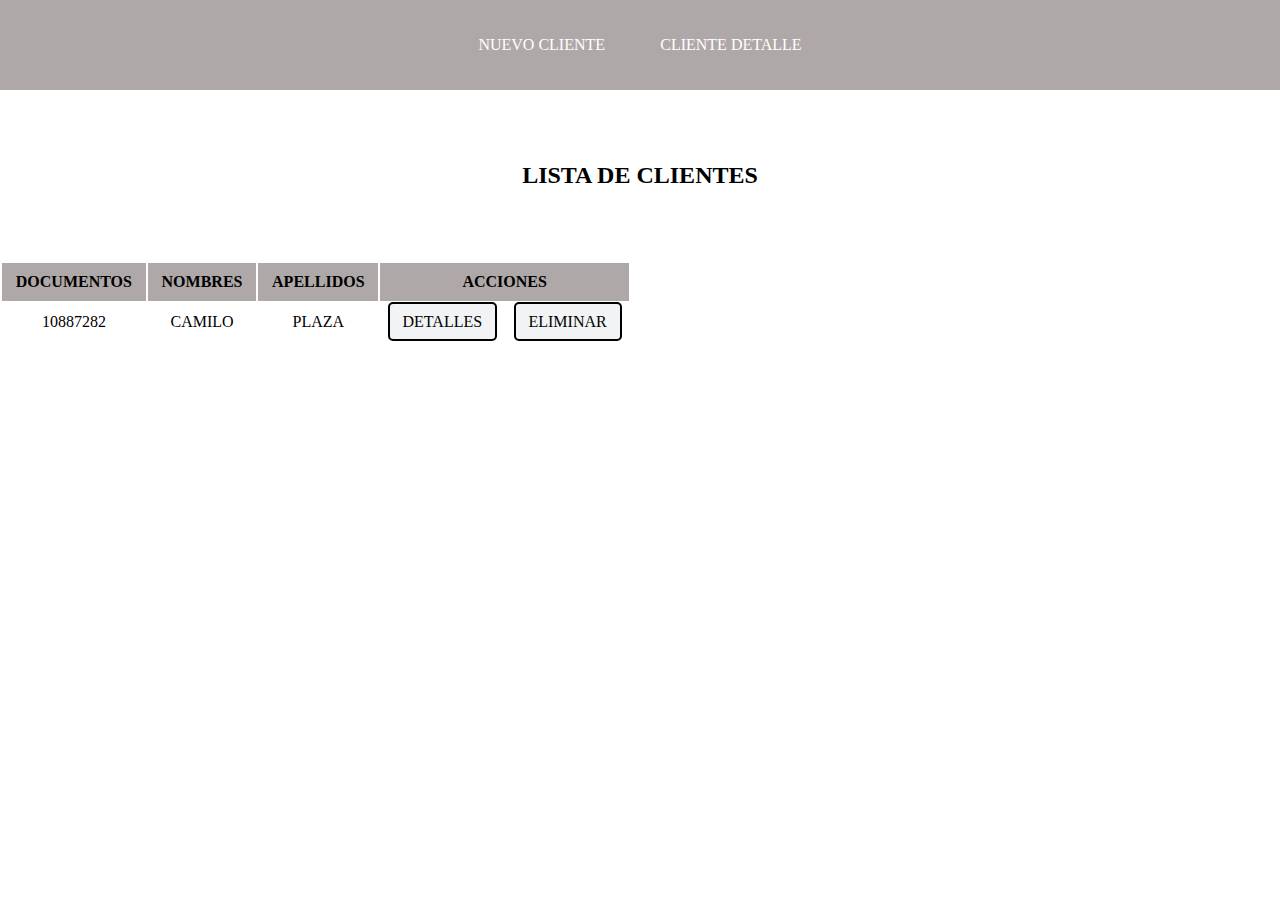
<file: Index.html>
<!DOCTYPE html>
<html lang="en">
    <head>
        <link rel="stylesheet" href="estilo.css" type="text/css" media="screen">
        <meta charset="UTF-8">
        <meta http-equiv="X-UA-Compatible" content="IE=edge">
        <meta name="viewport" content="width=device-width, initial-scale=1.0">
        <title>PAGINA PRINCIPAL</title>

          <ul>
              <li><a href="Nuevo cliente.html">NUEVO CLIENTE</a></li>
              <li><a href="Cliente detalle.html">CLIENTE DETALLE</a></li>
          </ul>

    </head>
        <body>

        <div class="div1">
            <h2>LISTA DE CLIENTES</h2>
            <table id="Tabla">

                <tr class="F1">
              
                  <td><h3>DOCUMENTOS</h3></td>
              
                  <td><h3>NOMBRES</h3></td>
              
                  <td><h3>APELLIDOS</h3></td>

                  <td><h3>ACCIONES</h3></td>
              
                </tr>
              
                <tr>
              
                  <td><p>10887282</p></td>
              
                  <td><p>CAMILO</p></td>
              
                  <td><p>PLAZA</p></td>

                <td class="tdboton">
                    <a id="detalle" class="editar" href = "clientedetalle.html">DETALLES</a>
                    <a class="editar">ELIMINAR</a>
                </td>
                  
              
                </tr>
              
              
              </table>
            
        </div>
            
        </body>
        </html>
</file>
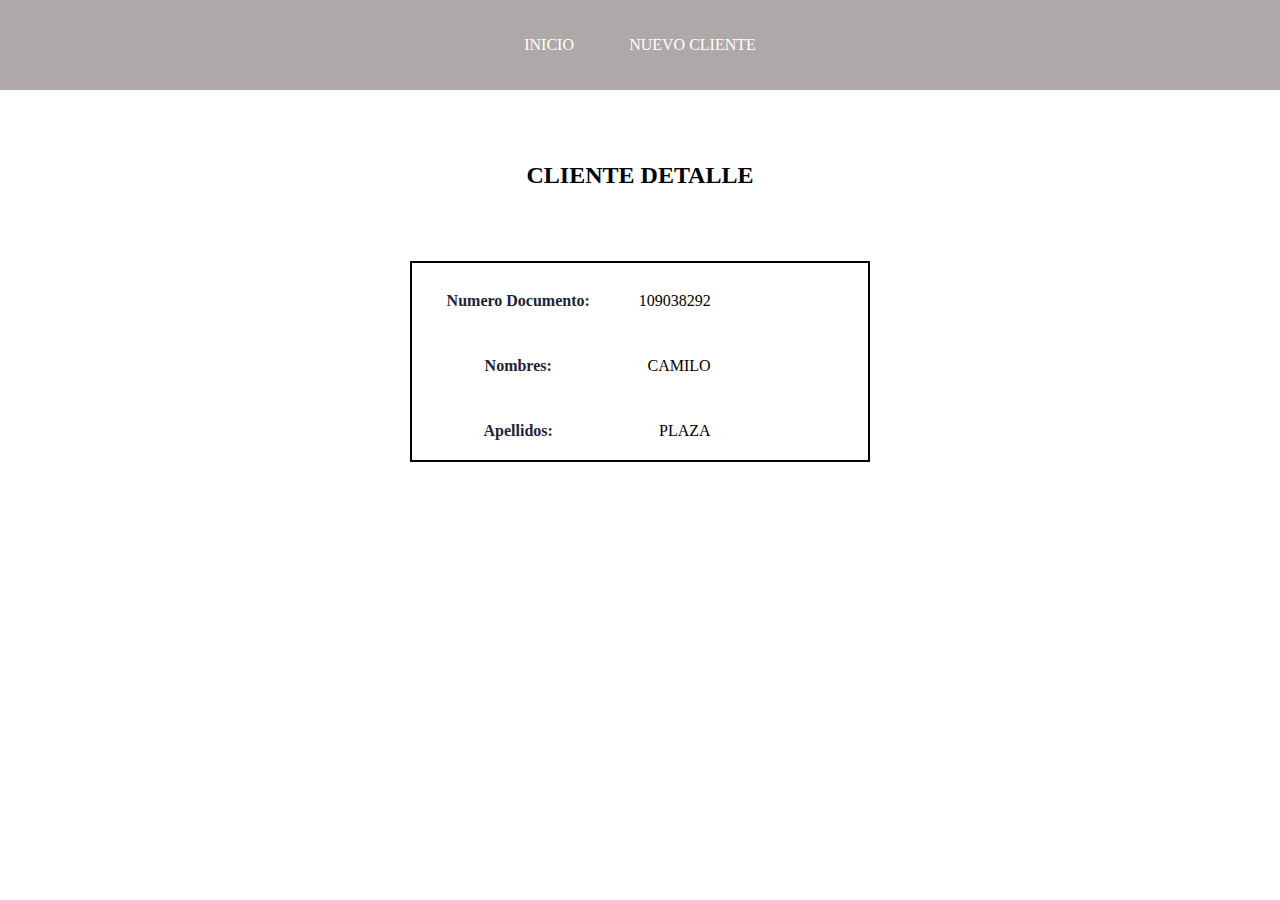
<file: Cliente detalle.html>
<!DOCTYPE html>
<html lang="en">
<head>
    <meta charset="UTF-8">
    <meta http-equiv="X-UA-Compatible" content="IE=edge">
    <meta name="viewport" content="width=device-width, initial-scale=1.0">
    <title>CLIENTE DETALLE</title>
    <link rel="stylesheet" type="text/css" href="Cliented.css" media="screen"/>
    <ul>
        <li><a href = "Index.html">INICIO</a></li>
        <li><a href = "Nuevo cliente.html">NUEVO CLIENTE</a></li>
    </ul>
</head>
<body>
    <div class="div1">
        <h2> CLIENTE DETALLE </h2>
    </div>
    <div class="div2">
        <form method="post" enctype="multipart/form-data">
            <table>
                <tr>
                    <td><label for="name"><b>Numero Documento:</b></label></td>
                    <td><p>109038292</p></td>
                </tr>
                <tr>
                    <td><label for="apellido"><b>Nombres:</b></label></td>
                    <td><p>CAMILO</p></td>
                </tr>
                <tr>
                    <td><label for="identificacion"><b>Apellidos:</b></label></td>
                    <td><p>PLAZA</p></td>
                </tr>
            </table>
        </form>
    </div>
</body>
</html>
</file>
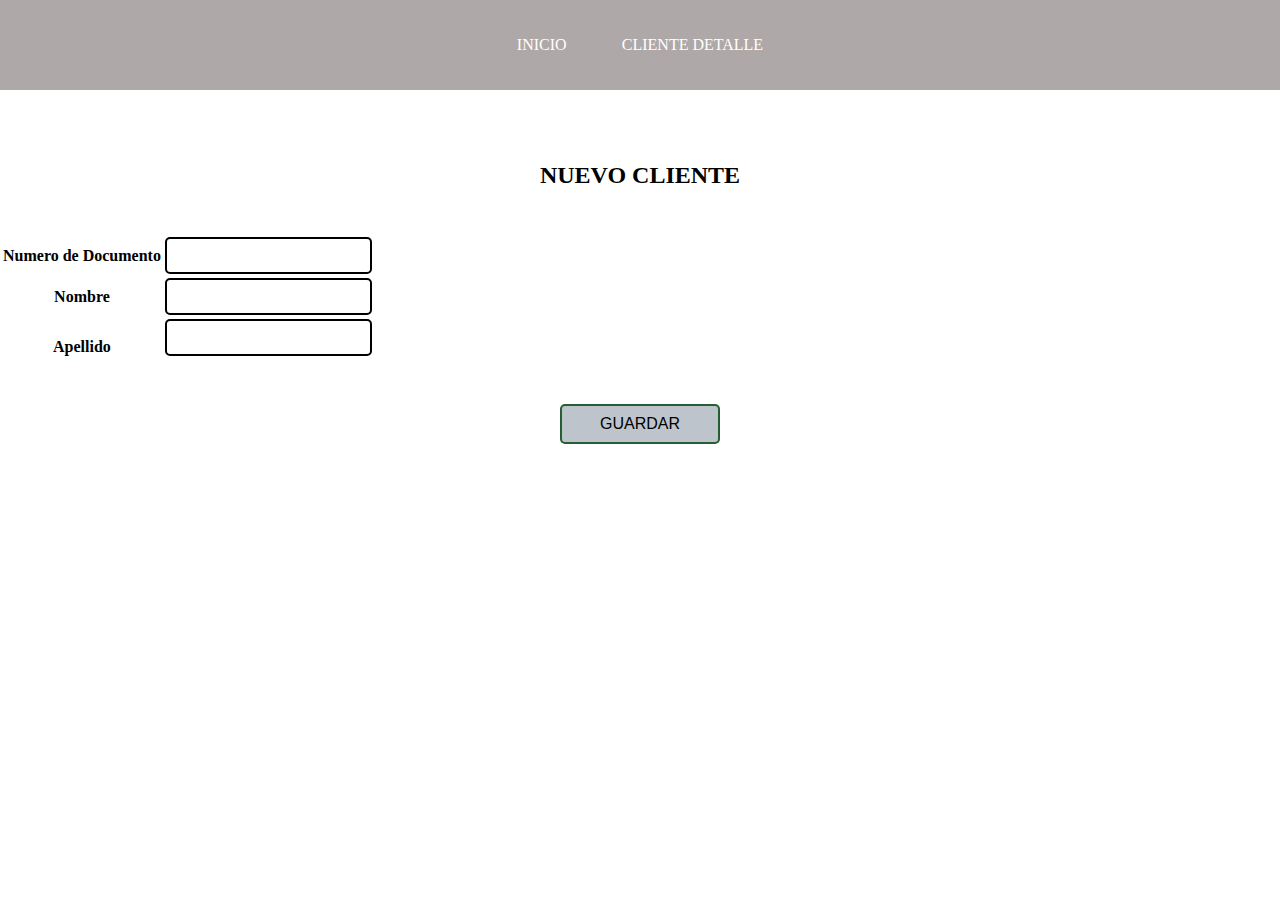
<file: Nuevo cliente.html>
<!DOCTYPE html>
<html>
    <head>
        <link rel="stylesheet" href="estilo nuevoC.css" media="screen" type="text/css">
        <meta charset="UTF-8">
        <meta http-equiv="X-UA-Compatible" content="IE=edge">
        <meta name="viewport" content="width=device-width, initial-scale=1.0">
        <title>NUEVO CLIENTE</title>
        <nav>
            <ul>
                <li><a href="Index.html">INICIO</a></li>
                <li><a href="Cliente detalle.html">CLIENTE DETALLE</a></li>
            </ul>
            </nav>
    </head>
        <body>
    
        <div class="div1">
            <h2> NUEVO CLIENTE </h2>
            <form method="post" enctype="multipart/form-data">
                <table>
                    <tr>
                        <td><label for="name"><b>Numero de Documento</b></label></td>
                        <td><input type="text" name="NC" id="NC"/></td>
                    </tr>
                    <tr>
                        <td><label for="Nombre"><b>Nombre</b></label></td>
                        <td><input type="text" name="Nombre" id="Nombre"/></td>
                    </tr>
                    <tr>
                        <td><label for="Apellido"><b>Apellido</b></label></td>
                        <td><input type="number"/><br/><br></td>
                    </tr>
                </table>
                <input class="boton" type="button" value="GUARDAR"><br/>
            </form>
            
        </div>
            
        </body>
        </html>
</file>
<file: estilo.css>
*{
    margin: 0;
} 

ul {
    background-color: #afa8a8;
    text-align: center;
    padding: 0px;
}

li {
    margin: 0px;
    padding: 4vh 0vw;
    display: inline-block;
}

li:hover {
    background-color: #323233;
}

a {
   
    font-size: medium;
    color: white;
    text-decoration: none;
    padding: 4vh 2vw;
}

h2 {
    padding: 5vh 5vw 8vh;
    color: #000000;
}

h3 {
    font-size: medium;
    color: #000000;
    text-align: center;
    padding: 1vh 1vw;
}

p {
    text-align: center;
    color:rgb(0, 0, 0);
    padding: 1vh 1vw;
}


#tabla {
    margin:auto;
    border-collapse: collapse;
}


.div1 {
    text-align: center;
    margin-top: 3vh;
}

.link {
    font-size: medium;
    color: white;
    text-decoration: none;
    padding: 4vh 2vw;
}

.editar {
    text-decoration: none;
    margin: 0vh 0.5vw;
    padding: 1vh 1vw;
    color: #000000;
    font-size: medium;
    background-color: #f1f3f5;
    border: 2px solid #000000;
    border-radius: 5px;
}

.editar:hover {
    background-color: #cde2fc;
}

.F1 {
    background-color:  #afa8a8;
}


#tabla tr {
    border: 2px solid #000000;
}

#tabla td {
    padding: 1vh 1vw;   
}
</file>
<file: Cliented.css>
*{
    margin: 0;
} 


ul {
    background-color: #afa8a8;
    text-align: center;
    padding: 0px;
}

li {
    margin: 0px;
    padding: 4vh 0vw;
    display: inline-block;
}

li:hover {
    background-color: #323233;
}

a {
    font-size: medium;
    color: white;
    text-decoration: none;
    padding: 4vh 2vw;
}

h2 {
    padding: 5vh;
    color: #000000;
}

p {
    padding: 1vh 1vw;
    text-align: right;
    color: rgb(0, 0, 0);
}



.div1 {
    text-align: center;
    margin-top: 3vh;
}


.div2 {
    background-color: #ffffff;
    margin: 3vh 32vw;
    border-style: solid;
    border-width: 2px;
    border-color: #000000;
    text-align: center;
}


.div2 table td{
    text-align: center;
    padding-top: 2vh;
    padding-bottom: 1vh;
}

.div2 label{
    margin: 0vh 2.5vw;
    color: #1D2538;
}
</file>
<file: estilo nuevoC.css>
*{
    margin: 0;
}
ul{
    background: #afa8a8;
    text-align: center;
    padding: 0px;
}

li{
    display: inline-block;
    margin: 0px;
    padding: 4vh 0vh;
    color: white;
}

li:hover{
    background-color: #323233;
}

a {
    font-size: medium;
    color: white;
    text-decoration: none;
    padding: 4vh 2vw;
}

h2{
    color: #000000;
    padding:  5vh;
}

input {
    border: 2px solid #000000;
    border-radius: 5px;
    padding: 1vh 1vw;

}


.div1 {
    text-align: center;
    margin-top: 3vh;
}


.div2 {
    background-color: #E0E1DC;
    margin: 3vh 32vw;
    border-style: solid;
    border-width: 2px;
    border-color: #0041da;
    text-align: center;
}

.boton {
    
    margin-top: 3vh;
    margin-bottom: 1.5vh;
    padding: 1vh 3vw;
    font-size: medium;
    background-color: #bec4cc;
    border: 2px solid #255e31;
    border-radius: 5px;
    
}

.boton:hover {
        background-color: #475B74;
}


.div2 table td{
    text-align: left;
    padding-top: 2vh;
    padding-bottom: 1vh;
}

.div2 label{
    margin: 0vh 2.5vw;
    color: #1D2538;
}
</file>
